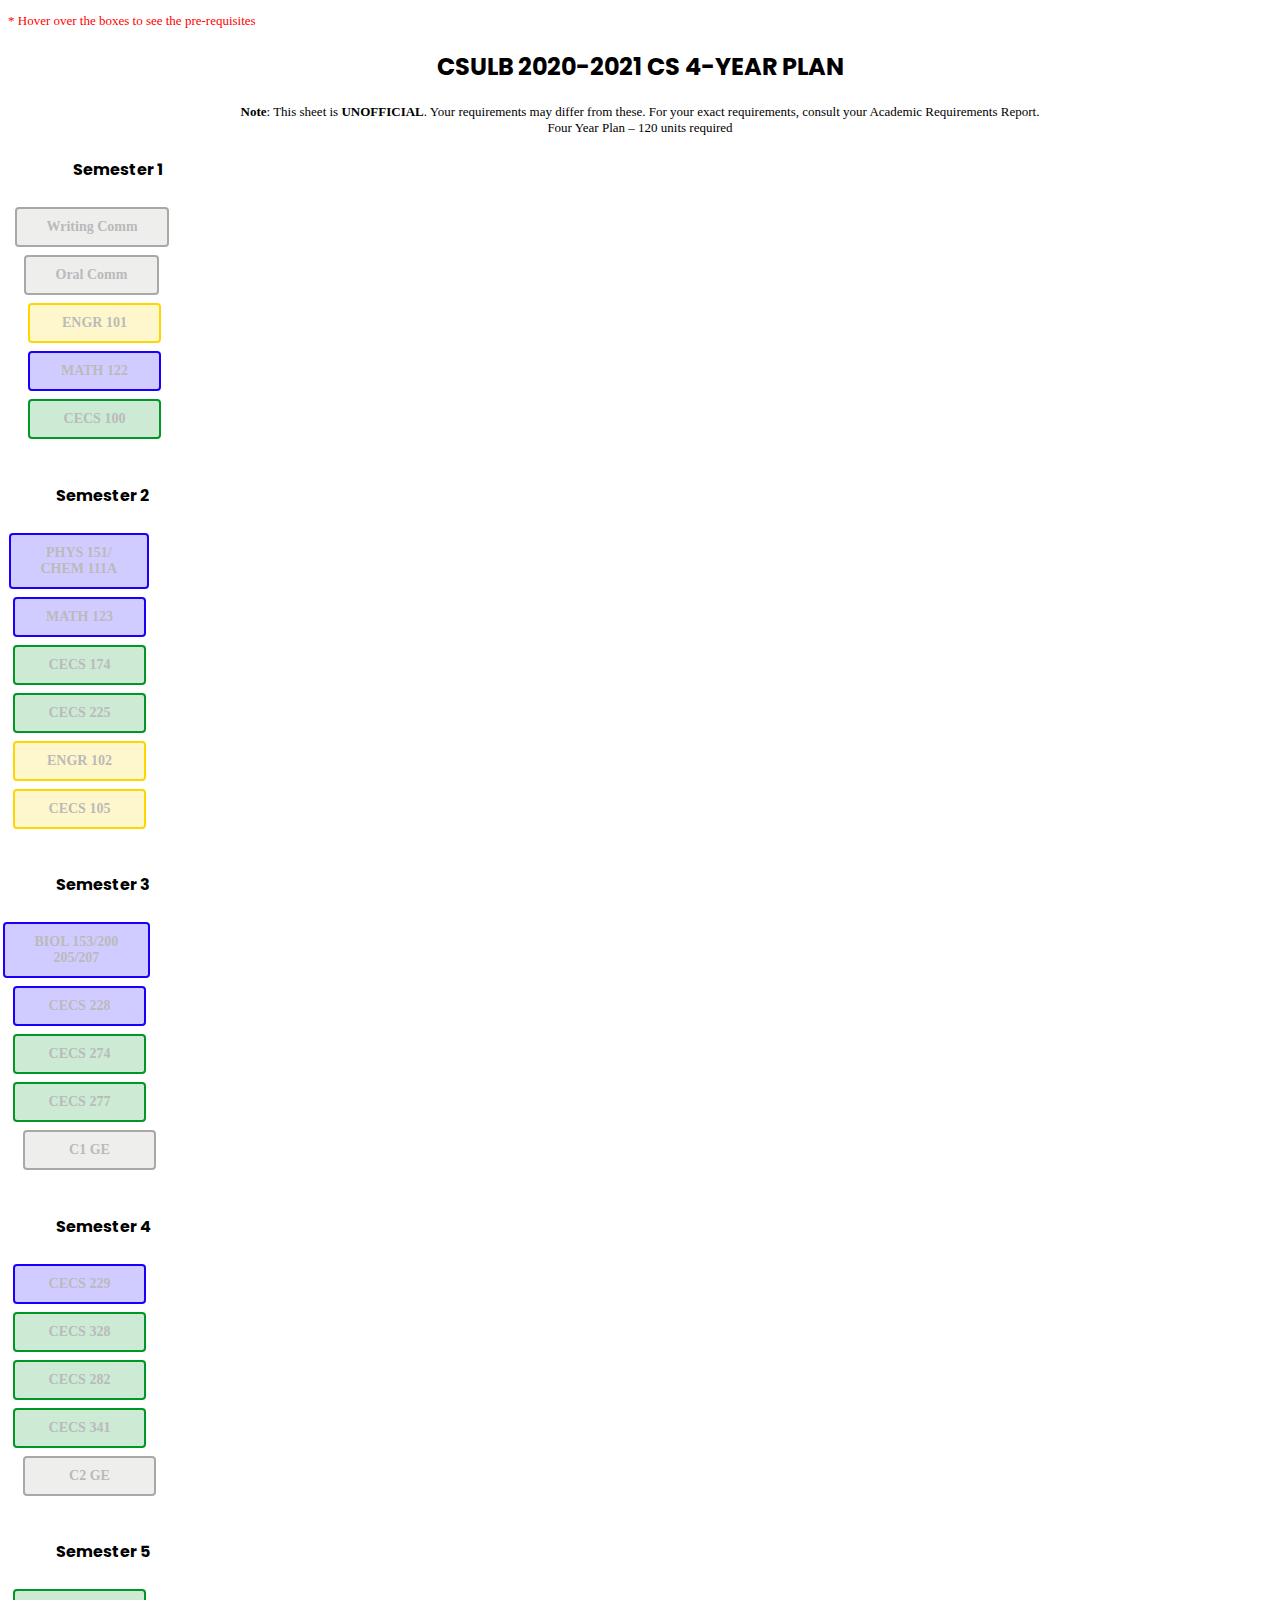
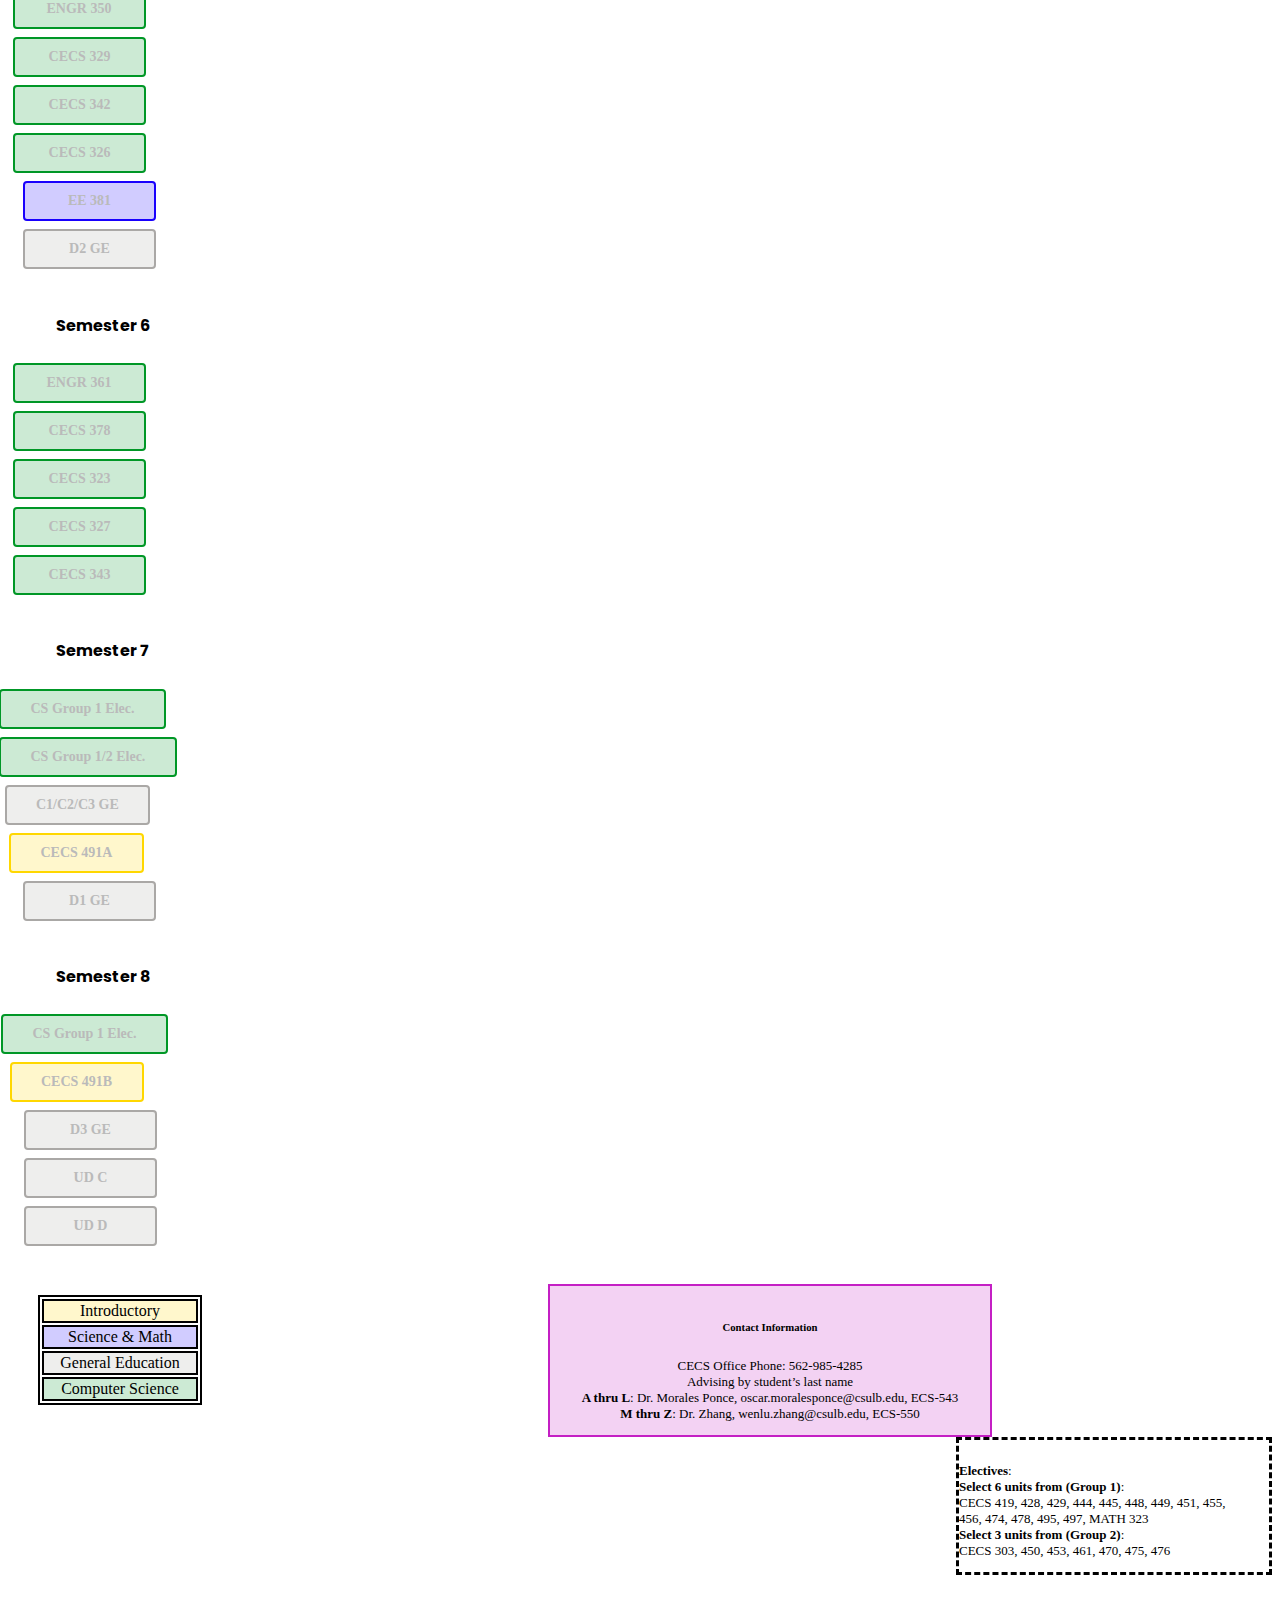
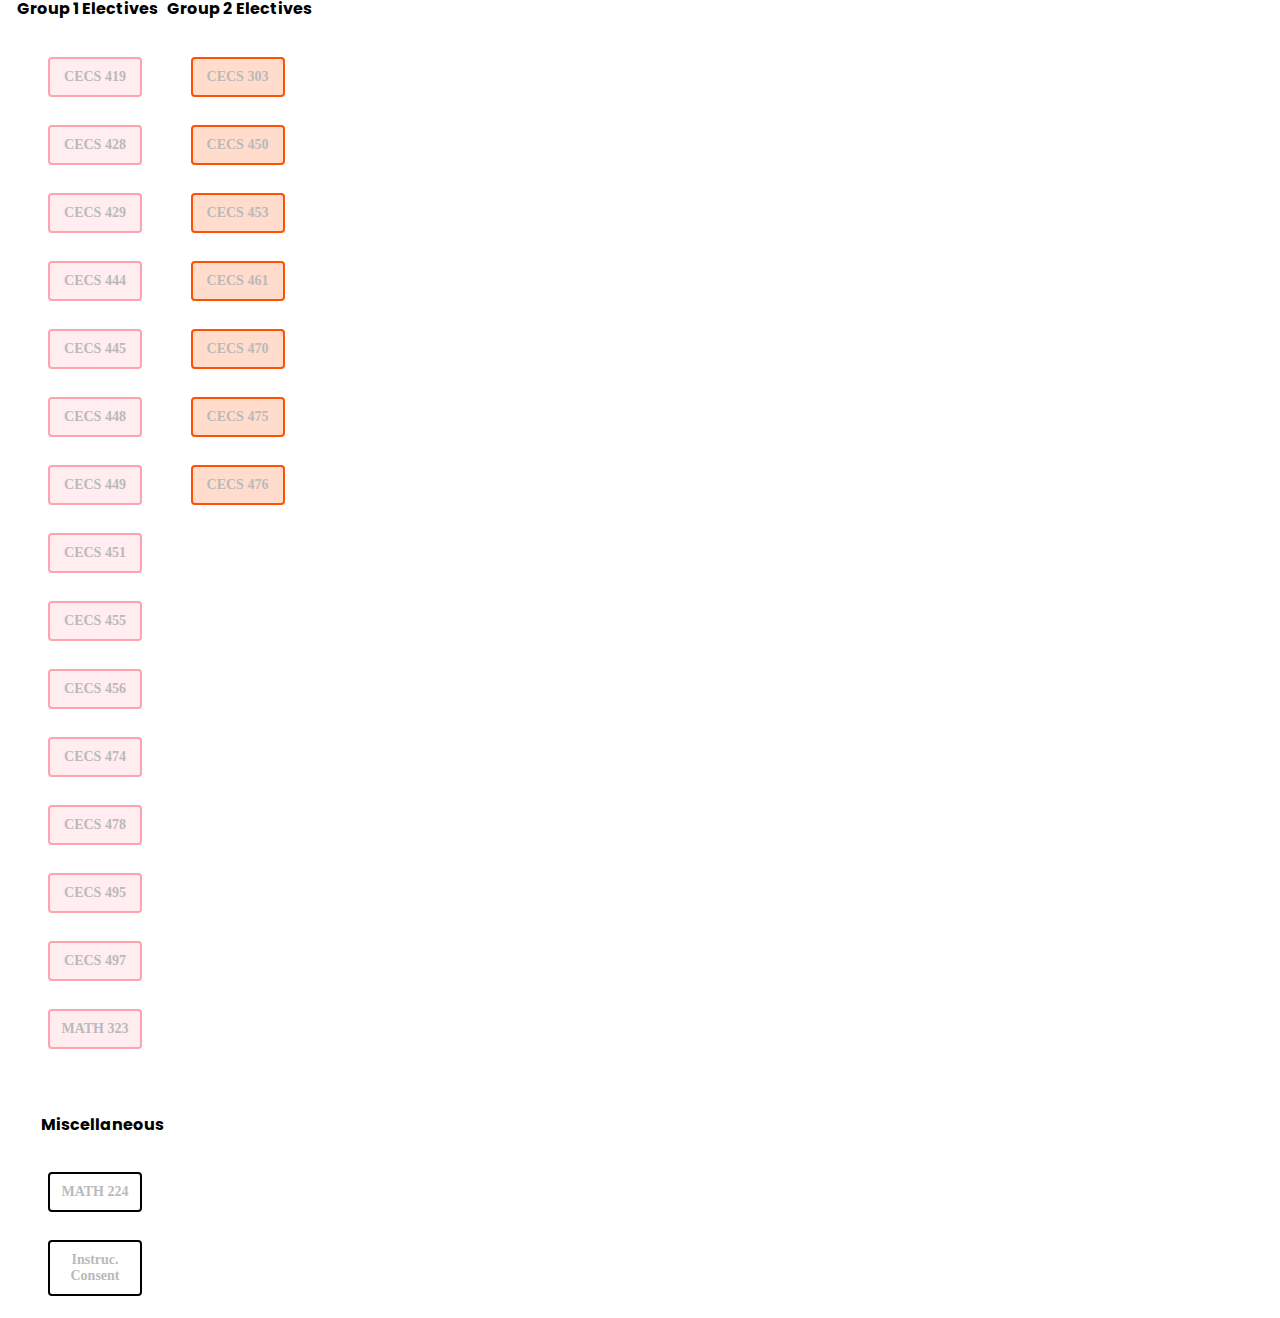
<file: index.html>
<!doctype html>
<html>
	<head>
		<meta charset="utf-8">
		<meta name="viewport" content="width=900, initial-scale=1, shrink-to-fit=no">

		<link href="https://cdn.jsdelivr.net/npm/bootstrap@5.0.0-beta3/dist/css/bootstrap.min.css" rel="stylesheet" integrity="sha384-eOJMYsd53ii+scO/bJGFsiCZc+5NDVN2yr8+0RDqr0Ql0h+rP48ckxlpbzKgwra6" crossorigin="anonymous">
		<link href="https://fonts.googleapis.com/css2?family=Poppins:wght@300;400&display=swap" rel="stylesheet">
		<link href="https://fonts.googleapis.com/css2?family=Work+Sans:wght@100&display=swap" rel="stylesheet">
		<script src="https://code.jquery.com/jquery-3.6.0.min.js" integrity="sha256-/xUj+3OJU5yExlq6GSYGSHk7tPXikynS7ogEvDej/m4=" crossorigin="anonymous"></script>
		<script src="myscript.js"></script>
		<link rel="stylesheet" href="style.css">
		<title>CS Flowchart</title>
  	</head>

	<body class="container-fluid">
		<div class="row">
			<p style="text-align: left; color: red; margin-bottom: 7px;">* Hover over the boxes to see the pre-requisites</p>
			<h2>CSULB 2020-2021 CS 4-YEAR PLAN</h2>
			<p style="text-align: center;"><b>Note</b>: This sheet is <b>UNOFFICIAL</b>. Your requirements may differ from these.
				For your exact requirements, consult your
				Academic Requirements Report.<br>
				Four Year Plan – 120 units required </p>
		</div>

		<form class="was-validated needs-validation">
			<div class="row" id="checkbox-check">
				<div class="col-1 justify-content-center my-col">
					<!-- SEMESTER 1 -->
					<h4>Semester 1</h4>
					<div class="sem">
						<div class="form-check" style="margin-left: -13px;">
							<input class="form-check-input is-valid" type="checkbox" id="writing" onclick="review.save();" required>
							<label class="form-check-label ge" for="writing"><b>Writing Comm</b></label>
						</div>
						<div class="form-check" style="margin-left: -4px;">
							<input class="form-check-input is-valid" type="checkbox" id="oral" onclick="review.save();" required>
							<label class="form-check-label ge" for="oral"><b>Oral Comm</b></label>
						</div>
						<div class="form-check">
							<input class="form-check-input is-valid" type="checkbox" id="101" onclick="review.save();" required>
							<label class="form-check-label intro" for="101"><b>ENGR 101</b></label>
						</div>
						<div class="form-check">
							<input class="form-check-input is-valid" type="checkbox" id="122" onclick="review.save();" required>
							<label class="form-check-label math" for="122"><b>MATH 122</b></label>
						</div>
						<div class="form-check">
							<input class="form-check-input is-valid" type="checkbox" id="100" onclick="review.save();" required>
							<label class="form-check-label cs" for="100"><b>CECS 100</b></label>
						</div>
					</div>
					<br>
				</div>
				<div class="col-1 justify-content-center" style="width: 180px;">
					<!-- SEMESTER 2 -->
					<h4>Semester 2</h4>
					<div class="sem">
						<div class="form-check" style="margin-left: -4px;">
							<input class="form-check-input is-invalid" type="checkbox" disabled = disabled id="sci" onclick="review.save();" required>
							<label data-toggle="tooltip" title="Complete MATH 122 first." class="form-check-label math" for="sci"><b>PHYS 151/<br>CHEM 111A</b></label>
						</div>
						<div class="form-check">
							<input class="form-check-input is-invalid" type="checkbox" disabled = disabled id="123" onclick="review.save();" required>
							<label data-toggle="tooltip" title="Complete MATH 122 first." class="form-check-label math" for="123"><b>MATH 123</b></label>
						</div>
						<div class="form-check">
							<input class="form-check-input is-invalid" type="checkbox" disabled = disabled id="174" onclick="review.save();" required>
							<label data-toggle="tooltip" title="Complete MATH 122 and CECS 100 first." class="form-check-label cs" for="174"><b>CECS 174</b></label>
						</div>
						<div class="form-check">
							<input class="form-check-input is-invalid" disabled = disabled type="checkbox" id="225" onclick="review.save();" required>
							<label data-bs-toggle="tooltip" title="Recommended to take with CECS 174."class="form-check-label cs" for="225"><b>CECS 225</b></label>
						</div>
						<div class="form-check">
							<input class="form-check-input is-invalid" type="checkbox" disabled = disabled id="102" onclick="review.save();" required>
							<label data-bs-toggle="tooltip" title="Complete ENGR 101 first." class="form-check-label intro" for="102"><b>ENGR 102</b></label>
						</div>
						<div class="form-check">
							<input class="form-check-input is-valid" type="checkbox" id="105" onclick="review.save();" required>
							<label class="form-check-label intro" for="105"><b>CECS 105</b></label>
						</div>
					</div>
					<br>
				</div>
				<div class="col-1 justify-content-center" style="width: 180px;">
					<!-- SEMESTER 3 -->
					<h4>Semester 3</h4>
					<div class="sem">
						<div class="form-check" style="margin-left: -10px;">
							<input class="form-check-input is-valid" type="checkbox" id="bio" onclick="review.save();" required>
							<label class="form-check-label math" for="bio"><b>BIOL 153/200<br>205/207</b></label>
						</div>
						<div class="form-check">
							<input class="form-check-input is-invalid" type="checkbox" disabled = disabled id="228" onclick="review.save();" required>
							<label data-toggle="tooltip" title="Complete CECS 174 first." class="form-check-label math" for="228"><b>CECS 228</b></label>
						</div>
						<div class="form-check">
							<input class="form-check-input is-invalid" type="checkbox" disabled = disabled id="274" onclick="review.save();" required>
							<label data-toggle="tooltip" title="Complete CECS 174 first." class="form-check-label cs" for="274"><b>CECS 274</b></label>
						</div>
						<div class="form-check">
							<input class="form-check-input is-invalid" type="checkbox" disabled = disabled id="277" onclick="review.save();" required>
							<label data-toggle="tooltip" title="Complete CECS 174 first." class="form-check-label cs" for="277"><b>CECS 277</b></label>
						</div>
						<div class="form-check" style="margin-left: 10px;">
							<input class="form-check-input is-valid" type="checkbox" id="c1" onclick="review.save();" required>
							<label class="form-check-label ge" for="c1"><b>C1 GE</b></label>
						</div>
					</div>
					<br>
				</div>
				<div class="col-1 justify-content-center" style="width: 180px;">
					<!-- SEMESTER 4 -->
					<h4>Semester 4</h4>
					<div class="sem">
						<div class="form-check">
							<input class="form-check-input is-invalid" type="checkbox" disabled = disabled id="229" onclick="review.save();" required>
							<label data-toggle="tooltip" title="Complete MATH 123 and CECS 228 first." class="form-check-label math" for="229"><b>CECS 229</b></label>
						</div>
						<div class="form-check">
							<input class="form-check-input is-invalid" type="checkbox" disabled = disabled id="328" onclick="review.save();" required>
							<label data-toggle="tooltip" title="Complete CECS 228 and CECS 274 first." class="form-check-label cs" for="328"><b>CECS 328</b></label>
						</div>
						<div class="form-check">
							<input class="form-check-input is-invalid" type="checkbox" disabled = disabled id="282" onclick="review.save();" required>
							<label data-toggle="tooltip" title="Complete CECS 274 and 277 first." class="form-check-label cs" for="282"><b>CECS 282</b></label>
						</div>
						<div class="form-check">
							<input class="form-check-input is-invalid" type="checkbox" disabled = disabled id="341" onclick="review.save();" required>
							<label data-toggle="tooltip" title="Complete CECS 225 first." class="form-check-label cs" for="341"><b>CECS 341</b></label>
						</div>
						<div class="form-check" style="margin-left: 10px;">
							<input class="form-check-input is-valid" type="checkbox" id="c2" onclick="review.save();" required>
							<label class="form-check-label ge" for="c2"><b>C2 GE</b></label>
						</div>
					</div>
					<br>
				</div>
				<div class="col-1 justify-content-center" style="width: 180px;">
					<!-- SEMESTER 5 -->
					<h4>Semester 5</h4>
					<div class="sem">
						<div class="form-check" style="margin-left: -0.5px;">
							<input class="form-check-input is-valid" type="checkbox" id="350" onclick="review.save();" required>
							<label  class="form-check-label cs" for="350"><b>ENGR 350</b></label>
						</div>
						<div class="form-check">
							<input class="form-check-input is-invalid" type="checkbox" disabled = disabled id="329" onclick="review.save();" required>
							<label data-toggle="tooltip" title="Complete CECS 328 first." class="form-check-label cs" for="329"><b>CECS 329</b></label>
						</div>
						<div class="form-check">
							<input class="form-check-input is-invalid" type="checkbox" disabled = disabled id="342" onclick="review.save();" required>
							<label data-toggle="tooltip" title="Complete CECS 328 first." class="form-check-label cs" for="342"><b>CECS 342</b></label>
						</div>
						<div class="form-check">
							<input class="form-check-input is-invalid" type="checkbox" disabled = disabled id="326" onclick="review.save();" required>
							<label data-toggle="tooltip" title="Complete CECS 282 and 341 first." class="form-check-label cs" for="326"><b>CECS 326</b></label>
						</div>
						<div class="form-check" style="margin-left: 10px;">
							<input class="form-check-input is-invalid" type="checkbox" disabled = disabled id="381" onclick="review.save();" required>
							<label data-toggle="tooltip" title="Complete CECS 229 first." class="form-check-label math" for="381"><b>EE 381</b></label>
						</div>
						<div class="form-check" style="margin-left: 10px;">
							<input class="form-check-input is-valid" type="checkbox" id="d2" onclick="review.save();" required>
							<label class="form-check-label ge" for="d2"><b>D2 GE</b></label>
						</div>
					</div>
					<br>
				</div>
				<div class="col-1 justify-content-center" style="width: 180px;">
					<!-- SEMESTER 6 -->
					<h4>Semester 6</h4>
					<div class="sem">
						<div class="form-check" style="margin-left: -0.5px;">
							<input class="form-check-input is-invalid" type="checkbox" id="361" onclick="review.save();" required>
							<label class="form-check-label cs" for="361"><b>ENGR 361</b></label>
						</div>
						<div class="form-check">
							<input class="form-check-input is-invalid" type="checkbox" disabled = disabled  id="378" onclick="review.save();" required>
							<label data-toggle="tooltip" title="Complete CECS 274 and 229 first." class="form-check-label cs" for="378"><b>CECS 378</b></label>
						</div>
						<div class="form-check">
							<input class="form-check-input is-invalid" type="checkbox" disabled = disabled id="323" onclick="review.save();" required>
							<label data-toggle="tooltip" title="Complete CECS 228 and 277/282 first." class="form-check-label cs" for="323"><b>CECS 323</b></label>
						</div>
						<div class="form-check">
							<input class="form-check-input is-invalid" type="checkbox" disabled = disabled id="327" onclick="review.save();" required>
							<label data-toggle="tooltip" title="Complete CECS 326 first." class="form-check-label cs" for="327"><b>CECS 327</b></label>
						</div>
						<div class="form-check">
							<input class="form-check-input is-invalid" type="checkbox" disabled = disabled id="343" onclick="review.save();" required>
							<label data-toggle="tooltip" title="Complete CECS 277/282 first." class="form-check-label cs" for="343"><b>CECS 343</b></label>
						</div>
					</div>
					<br>
				</div>
				<div class="col-1 justify-content-center" style="width: 180px;">
					<!-- SEMESTER 7 -->
					<h4>Semester 7</h4>
					<div class="sem">
						<div class="form-check" style="margin-left: -14px; margin-right: 11px;">
							<input class="form-check-input is-invalid" type="checkbox" disabled = disabled id="g1" onclick="review.save();" required>
							<label data-toggle="tooltip" title="Scroll down to see the elective pre-requisites." class="form-check-label cs" for="g1"><b>CS Group 1 Elec.</b></label>
						</div>
						<div class="form-check" style="margin-left: -14px; margin-right: 11px;">
							<input class="form-check-input is-invalid" type="checkbox" disabled = disabled id="g2" onclick="review.save();" required>
							<label data-toggle="tooltip" title="Scroll down to see the elective pre-requisites." class="form-check-label cs" for="g2"><b>CS Group 1/2 Elec.</b></label>
						</div>
						<div class="form-check" style="margin-left: -8.5px;">
							<input class="form-check-input is-valid" type="checkbox" id="c3" onclick="review.save();" required>
							<label class="form-check-label ge" for="c3"><b>C1/C2/C3 GE</b></label>
						</div>
						<div class="form-check" style="margin-left: -4px;">
							<input class="form-check-input is-invalid" type="checkbox" disabled = disabled id="491A" onclick="review.save();" required>
							<label data-toggle="tooltip" title="Complete CECS 343 and ENGR 350 first." class="form-check-label intro" for="491A"><b>CECS 491A</b></label>
						</div>
						<div class="form-check" style="margin-left: 10px;">
							<input class="form-check-input is-valid" type="checkbox" id="d1" onclick="review.save();" required>
							<label class="form-check-label ge" for="d1"><b>D1 GE</b></label>
						</div>
					</div>
					<br>
				</div>
				<div class="col-1 justify-content-center" style="width: 180px;">
					<!-- SEMESTER 8 -->
					<h4>Semester 8</h4>
					<div class="sem">
						<div class="form-check" style="margin-left: -12px; margin-right: 10px;">
							<input class="form-check-input is-invalid" type="checkbox" disabled = disabled id="g12" onclick="review.save();" required>
							<label data-toggle="tooltip" title="Scroll down to see the elective pre-requisites." class="form-check-label cs" for="g12"><b>CS Group 1 Elec.</b></label>
						</div>
						<div class="form-check" style="margin-left: -3.5px;">
							<input class="form-check-input is-invalid" type="checkbox" disabled = disabled id="491B" onclick="review.save();" required>
							<label data-toggle="tooltip" title="Complete CECS 491A first." class="form-check-label intro" for="491B"><b>CECS 491B</b></label>
						</div>
						<div class="form-check" style="margin-left: 11px;">
							<input class="form-check-input is-valid" type="checkbox" id="d3" onclick="review.save();" required>
							<label class="form-check-label ge" for="d3"><b>D3 GE</b></label>
						</div>
						<div class="form-check" style="margin-left: 11px;">
							<input class="form-check-input is-valid" type="checkbox" id="udc" onclick="review.save();" required>
							<label class="form-check-label ge" for="udc"><b>UD C</b></label>
						</div>
						<div class="form-check" style="margin-left: 11px;">
							<input class="form-check-input is-valid" type="checkbox" id="udd" onclick="review.save();" required>
							<label class="form-check-label ge" for="udd"><b>UD D</b></label>
						</div>
					</div>
					<br>
				</div>
			</div>
		</form>

		<div class="row bottom">
			<div class="legend" style="float:left;">
				<table> 
					<tbody> 
						<tr style="background: rgba(255, 215, 0, 0.199);"><td>Introductory</td></tr> 
						<tr style="background: rgba(25, 0, 253, 0.199);"><td>Science & Math</td></tr>
						<tr style="background: rgba(170, 168, 166, 0.199)"><td>General Education</td></tr>
						<tr style="background: rgba(0, 151, 38, 0.199);"><td>Computer Science</td></tr>
					</tbody> 
				</table> 
			</div>
			<div class="box-footer">
				<h6>Contact Information</h6>
				<p>CECS	Office Phone: 562-985-4285<br>
					Advising by	student’s last name<br>
					<b>A thru L</b>: Dr. Morales Ponce, oscar.moralesponce@csulb.edu, ECS-543<br>
					<b>M thru Z</b>: Dr. Zhang, wenlu.zhang@csulb.edu,	ECS-550</p>
			</div>
			<div class="electives" id="electives">
				<p><b>Electives</b>:<br>
					<b>Select	6	units	from	(Group	1)</b>:<br>
					CECS 419, 428, 429, 444, 445, 448, 449, 451, 455,<br>
					456, 474, 478, 495,	497, MATH 323<br>
					<b>Select 3 units from (Group 2)</b>:<br>
					CECS 303, 450, 453,	461, 470, 475, 476</p>
				</div>
		</div>
		<br>

		<div class="row">
			<form class="was-validated needs-validation">
				<div class="e-classes">
					<div class="col-7">
						<h4>Group 1 Electives</h4>
						<div class="form-check form-check-inline">
							<input class="form-check-input is-invalid group1" type="checkbox" disabled=disabled id="419" onclick="review.save();" required>
							<label data-toggle="tooltip" title="Complete CECS 328 first." class="form-check-label group1" for="419"><b>CECS 419</b></label>
						</div>
						<div class="form-check form-check-inline">
							<input class="form-check-input is-invalid group1" type="checkbox" disabled=disabled id="428" onclick="review.save();" required>
							<label data-toggle="tooltip" title="Complete CECS 328 first." class="form-check-label group1" for="428"><b>CECS 428</b></label>
						</div>
						<div class="form-check form-check-inline">
							<input class="form-check-input is-invalid group1" type="checkbox" disabled=disabled id="429" onclick="review.save();" required>
							<label data-toggle="tooltip" title="Complete CECS 323 and CECS 328/MATH 380/EE 381 first." class="form-check-label group1" for="429"><b>CECS 429</b></label>
						</div>
						<div class="form-check form-check-inline">
							<input class="form-check-input is-invalid group1" type="checkbox" disabled=disabled id="444" onclick="review.save();" required>
							<label data-toggle="tooltip" title="Complete CECS 328 and CECS 341 first." class="form-check-label group1" for="444"><b>CECS 444</b></label>
						</div>
						<div class="form-check form-check-inline">
							<input class="form-check-input is-invalid group1" type="checkbox" disabled=disabled id="445" onclick="review.save();" required>
							<label data-toggle="tooltip" title="Complete CECS 343 first." class="form-check-label group1" for="445"><b>CECS 445</b></label>
						</div>
						<div class="form-check form-check-inline">
							<input class="form-check-input is-invalid group1" type="checkbox" disabled=disabled id="448" onclick="review.save();" required>
							<label data-toggle="tooltip" title="Complete CECS 343 first." class="form-check-label group1" for="448"><b>CECS 448</b></label>
						</div>
						<div class="form-check form-check-inline">
							<input class="form-check-input is-invalid group1" type="checkbox" disabled=disabled id="449" onclick="review.save();" required>
							<label data-toggle="tooltip" title="Complete CECS 328 and CECS 229/MATH 247 first." class="form-check-label group1" for="449"><b>CECS 449</b></label>
						</div>
						<div class="form-check form-check-inline">
							<input class="form-check-input is-invalid group1" type="checkbox" disabled=disabled id="451" onclick="review.save();" required>
							<label data-toggle="tooltip" title="Complete CECS 328 first." class="form-check-label group1" for="451"><b>CECS 451</b></label>
						</div>

						<div class="form-check form-check-inline">
							<input class="form-check-input is-invalid group1" type="checkbox" disabled=disabled id="455" onclick="review.save();" required>
							<label data-toggle="tooltip" title="Complete CECS 328 first." class="form-check-label group1" for="455"><b>CECS 455</b></label>
						</div>
						<div class="form-check form-check-inline">
							<input class="form-check-input is-invalid group1" type="checkbox" disabled=disabled id="456" onclick="review.save();" required>
							<label data-toggle="tooltip" title="Complete EE 381 or STAT 381 first." class="form-check-label group1" class="form-check-label 1" for="456"><b>CECS 456</b></label>
						</div>
						<div class="form-check form-check-inline">
							<input class="form-check-input is-invalid group1" type="checkbox" disabled=disabled id="474" onclick="review.save();" required>
							<label data-toggle="tooltip" title="Complete CECS 326 first." class="form-check-label group1" for="474"><b>CECS 474</b></label>
						</div>
						<div class="form-check form-check-inline">
							<input class="form-check-input is-invalid group1" type="checkbox" disabled=disabled id="478" onclick="review.save();" required>
							<label data-toggle="tooltip" title="Complete CECS 326 first." class="form-check-label group1" for="478"><b>CECS 478</b></label>
						</div>
						<div class="form-check form-check-inline">
							<input class="form-check-input is-invalid group1" type="checkbox" disabled=disabled id="495" onclick="review.save();" required>
							<label data-toggle="tooltip" title="Complete CECS 328/346 first." class="form-check-label group1" for="495"><b>CECS 495</b></label>
						</div>
						<div class="form-check form-check-inline">
							<input class="form-check-input is-invalid group1" type="checkbox" disabled=disabled id="497" onclick="review.save();" required>
							<label data-toggle="tooltip" title="Need consent from insturctor first." class="form-check-label group1" for="497"><b>CECS 497</b></label>
						</div>
						<div class="form-check form-check-inline">
							<input class="form-check-input is-invalid group1" type="checkbox" disabled=disabled id="m323" onclick="review.save();" required>
							<label data-toggle="tooltip" title="Complete MATH 224 first." class="form-check-label group1" for="m323"><b>MATH 323</b></label>
						</div>
					</div>
					<div class="col-5">
						<h4>Group 2 Electives</h4>
						<div class="form-check form-check-inline">
							<input class="form-check-input is-invalid group2" type="checkbox" disabled=disabled id="303" onclick="review.save();" required>
							<label data-toggle="tooltip" title="Complete CECS 278/378 first." class="form-check-label group2" for="303"><b>CECS 303</b></label>
						</div>
						<div class="form-check form-check-inline">
							<input class="form-check-input is-invalid group2" type="checkbox" disabled=disabled id="450" onclick="review.save();" required>
							<label data-toggle="tooltip" title="Complete CECS 343 first." class="form-check-label group2" for="450"><b>CECS 450</b></label>
						</div>
						<div class="form-check form-check-inline">
							<input class="form-check-input is-invalid group2" type="checkbox" disabled=disabled id="453" onclick="review.save();" required>
							<label data-toggle="tooltip" title="Complete CECS 328 first." class="form-check-label group2" for="453"><b>CECS 453</b></label>
						</div>
						<div class="form-check form-check-inline">
							<input class="form-check-input is-invalid group2" type="checkbox" disabled=disabled id="461" onclick="review.save();" required>
							<label data-toggle="tooltip" title="Complete CECS 341/440 first." class="form-check-label group2" for="461"><b>CECS 461</b></label>
						</div>
						<div class="form-check form-check-inline">
							<input class="form-check-input is-invalid group2" type="checkbox" disabled=disabled id="470" onclick="review.save();" required>
							<label data-toggle="tooltip" title="Complete CECS 323 and CECS 343 first." class="form-check-label group2" for="470"><b>CECS 470</b></label>
						</div>
						<div class="form-check form-check-inline">
							<input class="form-check-input is-invalid group2" type="checkbox" disabled=disabled id="475" onclick="review.save();" required>
							<label data-toggle="tooltip" title="Complete CECS 343 first." class="form-check-label group2" for="475"><b>CECS 475</b></label>
						</div>
						<div class="form-check form-check-inline">
							<input class="form-check-input is-invalid  group2" type="checkbox" disabled=disabled id="476" onclick="review.save();" required>
							<label data-toggle="tooltip" title="Complete CECS 326 first." class="form-check-label group2" for="476"><b>CECS 476</b></label>
						</div>
					</div>
				</div>
			</form>
		</div>
		<br>

		<div class="row">
			<form class="was-validated needs-validation">
				<div class="mis">
					<div class="col-7">
						<h4>Miscellaneous</h4>
						<div class="form-check form-check-inline">
							<input class="form-check-input is-invalid" type="checkbox" disabled=disabled id="224" onclick="review.save();" required>
							<label data-toggle="tooltip" title="Complete MATH 123 first." class="form-check-label m" for="224"><b>MATH 224</b></label>
						</div>
						<div class="form-check form-check-inline">
							<input class="form-check-input is-valid" type="checkbox" id="consent" onclick="review.save();" required>
							<label class="form-check-label m" for="consent"><b>Instruc. Consent</b></label>
						</div>
					</div>
				</div>
			</form>
		</div>
	</body>
</html>
</file>
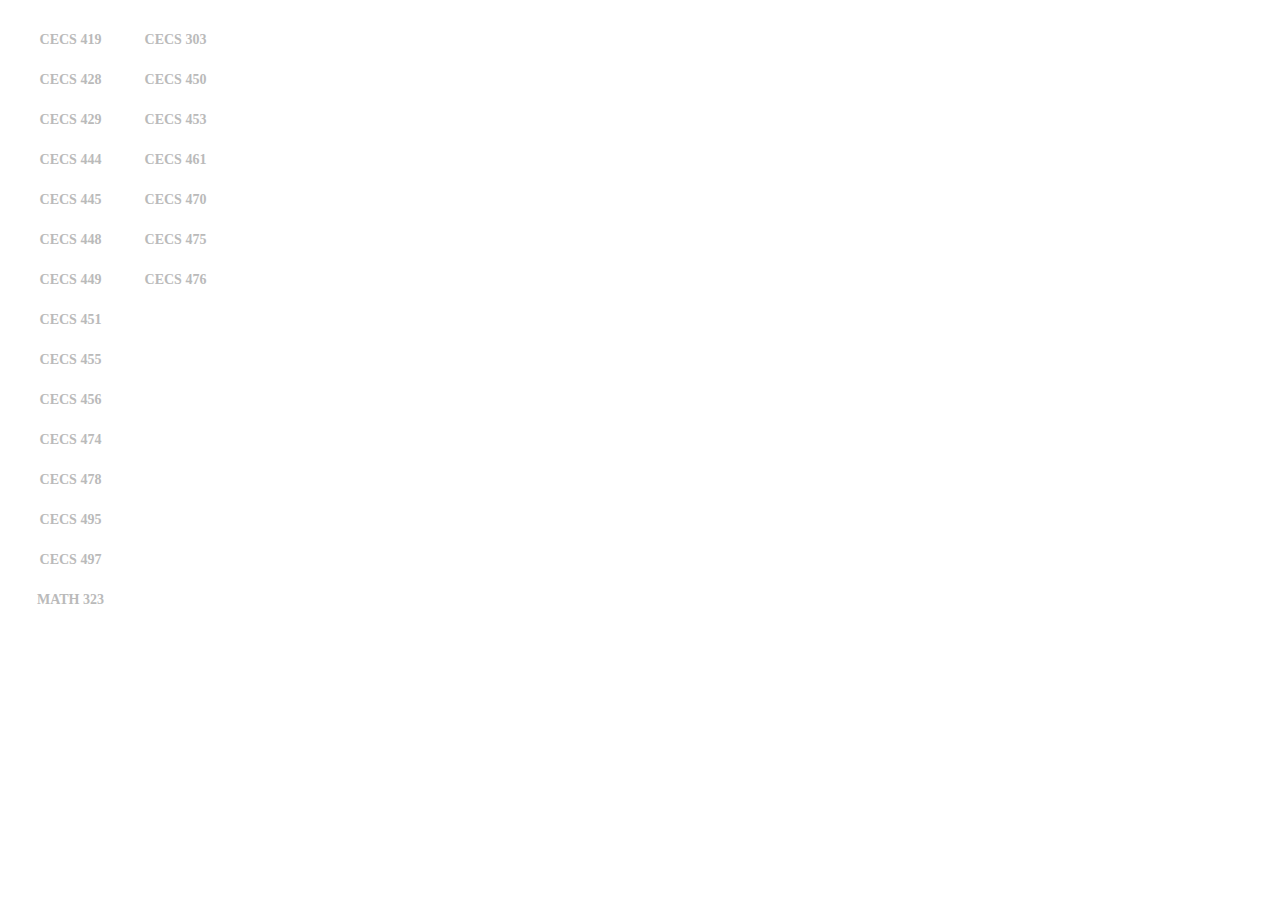
<file: Electives.html>
<!doctype html>
<html>
    <head>
        <meta charset="utf-8">
        <meta name="viewport" content="width=900, initial-scale=1, shrink-to-fit=no">

        <link href="https://cdn.jsdelivr.net/npm/bootstrap@5.0.0-beta3/dist/css/bootstrap.min.css" rel="stylesheet" integrity="sha384-eOJMYsd53ii+scO/bJGFsiCZc+5NDVN2yr8+0RDqr0Ql0h+rP48ckxlpbzKgwra6" crossorigin="anonymous">
        <link href="https://fonts.googleapis.com/css2?family=Poppins:wght@300;400&display=swap" rel="stylesheet">
        <link href="https://fonts.googleapis.com/css2?family=Work+Sans:wght@100&display=swap" rel="stylesheet">
        <script src="https://code.jquery.com/jquery-3.6.0.min.js" integrity="sha256-/xUj+3OJU5yExlq6GSYGSHk7tPXikynS7ogEvDej/m4=" crossorigin="anonymous"></script>
        <script src="myscript.js"></script>
        <link rel="stylesheet" href="style.css">
        <title>CS Flowchart</title>
    </head>
<body>
    <form class="was-validated needs-validation">
        <div class="sem">
            <div class="row" id="group1">
                <div class="form-check">
                    <input class="form-check-input is-valid" type="checkbox" id="1" onclick="review.save();" required>
                    <label class="form-check-label 1" for="1"><b>CECS 419</b></label>
                </div>
                <div class="form-check">
                    <input class="form-check-input is-valid" type="checkbox" id="1" onclick="review.save();" required>
                    <label class="form-check-label 1" for="1"><b>CECS 428</b></label>
                </div>
                <div class="form-check">
                    <input class="form-check-input is-valid" type="checkbox" id="1" onclick="review.save();" required>
                    <label class="form-check-label 1" for="1"><b>CECS 429</b></label>
                </div>
                <div class="form-check">
                    <input class="form-check-input is-valid" type="checkbox" id="1" onclick="review.save();" required>
                    <label class="form-check-label 1" for="1"><b>CECS 444</b></label>
                </div>
                <div class="form-check">
                    <input class="form-check-input is-valid" type="checkbox" id="1" onclick="review.save();" required>
                    <label class="form-check-label 1" for="1"><b>CECS 445</b></label>
                </div>
                <div class="form-check">
                    <input class="form-check-input is-valid" type="checkbox" id="1" onclick="review.save();" required>
                    <label class="form-check-label 1" for="1"><b>CECS 448</b></label>
                </div>
                <div class="form-check">
                    <input class="form-check-input is-valid" type="checkbox" id="1" onclick="review.save();" required>
                    <label class="form-check-label 1" for="1"><b>CECS 449</b></label>
                </div>
                <div class="form-check">
                    <input class="form-check-input is-valid" type="checkbox" id="1" onclick="review.save();" required>
                    <label class="form-check-label 1" for="1"><b>CECS 451</b></label>
                </div>
                <div class="form-check">
                    <input class="form-check-input is-valid" type="checkbox" id="1" onclick="review.save();" required>
                    <label class="form-check-label 1" for="1"><b>CECS 455</b></label>
                </div>
                <div class="form-check">
                    <input class="form-check-input is-valid" type="checkbox" id="1" onclick="review.save();" required>
                    <label class="form-check-label 1" for="1"><b>CECS 456</b></label>
                </div>
                <div class="form-check">
                    <input class="form-check-input is-valid" type="checkbox" id="1" onclick="review.save();" required>
                    <label class="form-check-label 1" for="1"><b>CECS 474</b></label>
                </div>

                <div class="form-check">
                    <input class="form-check-input is-valid" type="checkbox" id="1" onclick="review.save();" required>
                    <label class="form-check-label 1" for="1"><b>CECS 478</b></label>
                </div>
                <div class="form-check">
                    <input class="form-check-input is-valid" type="checkbox" id="1" onclick="review.save();" required>
                    <label class="form-check-label 1" for="1"><b>CECS 495</b></label>
                </div>

                <div class="form-check">
                    <input class="form-check-input is-valid" type="checkbox" id="1" onclick="review.save();" required>
                    <label class="form-check-label 1" for="1"><b>CECS 497</b></label>
                </div>
                <div class="form-check">
                    <input class="form-check-input is-valid" type="checkbox" id="1" onclick="review.save();" required>
                    <label class="form-check-label 1" for="1"><b>MATH 323</b></label>
                </div>
            </div>

            <div class="row" id="group2">
                <div class="form-check">
                    <input class="form-check-input is-valid" type="checkbox" id="2" onclick="review.save();" required>
                    <label class="form-check-label 1" for="2"><b>CECS 303</b></label>
                </div>
                <div class="form-check">
                    <input class="form-check-input is-valid" type="checkbox" id="2" onclick="review.save();" required>
                    <label class="form-check-label 1" for="2"><b>CECS 450</b></label>
                </div>
                <div class="form-check">
                    <input class="form-check-input is-valid" type="checkbox" id="2" onclick="review.save();" required>
                    <label class="form-check-label 1" for="2"><b>CECS 453</b></label>
                </div>
                <div class="form-check">
                    <input class="form-check-input is-valid" type="checkbox" id="2" onclick="review.save();" required>
                    <label class="form-check-label 1" for="2"><b>CECS 461</b></label>
                </div>
                <div class="form-check">
                    <input class="form-check-input is-valid" type="checkbox" id="2" onclick="review.save();" required>
                    <label class="form-check-label 1" for="2"><b>CECS 470</b></label>
                </div>
                <div class="form-check">
                    <input class="form-check-input is-valid" type="checkbox" id="2" onclick="review.save();" required>
                    <label class="form-check-label 1" for="2"><b>CECS 475</b></label>
                </div>
                <div class="form-check">
                    <input class="form-check-input is-valid" type="checkbox" id="2" onclick="review.save();" required>
                    <label class="form-check-label 1" for="2"><b>CECS 476</b></label>
                </div>
            </div>
        </div>
    </form>
</body>
</html>
</file>
<file: style.css>
.row {
    margin-top: 10px;
}
.sem, .e-classes, .mis {
    display: flex;
    flex-wrap: wrap;
    width: 100%;
}
.sem label, .e-classes label, .mis label{
    position: relative;
    margin: 4px 15px 4px 0;
    display: inline-flex;
    justify-content: center;
    align-items: center;
    cursor: pointer;
    display: block;
}
.sem input, .e-classes input, .mis input{
    opacity: 0;
    display: none;
    left: 0;
    top: 0;
}
.form-check {
    margin-left: 0px;
}
.col-1 {
    margin-left: 5px;
}
.my-col{
    width: 180px; 
    margin-left: 20px;
}
.legend {
    width: 180px; 
    margin-left: 30px;
}
.form-check-label {
    text-align: center;
    width: 100%;
    color: #bababa;
    font-size: 14px;
    border-radius: 4px;
    padding: 10px 10px;
    min-width: 70px;
    transition: 350ms;
}
.form-check-inline {
    text-align: center;
    width: 20%;
    margin-left: 30px;
    margin-right: 0;
    color: #bababa;
    font-size: 14px;
    border-radius: 4px;
    padding: 10px 10px;
    min-width: 70px;
    transition: 350ms;
}
.col-5 .form-check-inline{
    width: 30%;
    margin-left: 13.5px;
}
h5 {
    text-align: center;

}
.math {
    border: 2px solid rgb(25, 0, 253);
    background: rgba(25, 0, 253, 0.199);
}
.ge {
    border: 2px solid rgb(170, 168, 166);
    background: rgba(170, 168, 166, 0.199);
}
.cs {
    border: 2px solid rgb(0, 151, 38);
    background: rgba(0, 151, 38, 0.199);
}
.intro {
    border: 2px solid gold;
    background: rgba(255, 215, 0, 0.199);
}
.group1 {
    border: 2px solid rgb(255, 163, 178);
    background: rgba(255, 163, 178, 0.199);
}
.group2 {
    border: 2px solid rgb(255, 81, 0);
    background: rgba(255, 81, 0, 0.199);
}
.m {
    border: 2px solid rgb(0, 0, 0);
}
.box-footer{
    float: left;
    margin-left: 330px;
    margin-top: 6px;
    width: 440px;
    height: 100%;
    padding-top: 10px;
    border: 2px solid rgb(196, 31, 196);
    background-color: rgba(196, 31, 196, 0.199);;
    text-align: center;
}
.electives{
    float: right;
    margin-left: 180px;
    width: 310px;
    height: 100%;
    padding-top: 10px;
    border-style: dashed;
}
table {
    margin-top: 17px;
    border: 2px solid black;
}
p {
    font-size: 13px;
}
td, th, tr {
    border: 2px solid black;
    width: 150px;
    text-align: center;
}
h4, h2 {
    text-align: center;
    font-family: 'Poppins', sans-serif;
}
@media screen and (max-width: 1045px){
    .col-1 {
        margin-left: 4px;
    }
    .bottom {
        margin-top: 0px;
    }
    .box-footer {
        margin-left: 55px;
    }
    .electives {
        margin-top: 15px;
        margin-left: 225px;
        margin-bottom: 20px;
    }
    .form-check-inline {
        width: 40%;
        margin-left: 27px;
    }
    .col-5 .form-check-inline{
        width: 40%;
        margin-left: 19px;
    }
}
@media screen and (max-width: 760px){
    .col-1 {
        margin-left: 0px;
    }
    .box-footer {
        margin-left: 150px;
    }
    .electives {
        margin-left: 215px;
    }
    .legend {
        margin-left: 285px;
    }
}

@media screen and (max-width: 655px){
    .col-1 {
        margin-left: 40px;
    }
    .box-footer {
        margin-top: 15px;
        margin-left: 20px;
    }
    .electives {
        margin-left: 85px;
    }
    .legend {
        margin-left: 155px;
    }
    .form-check-inline {
        width: 20%;
        margin-left: 7px;
    }
    .col-5 .form-check-inline{
        width: 20%;
        margin-left: 10px;
    }
    .form-check-inline label {
        font-size: 12px;
    }
}
</file>
